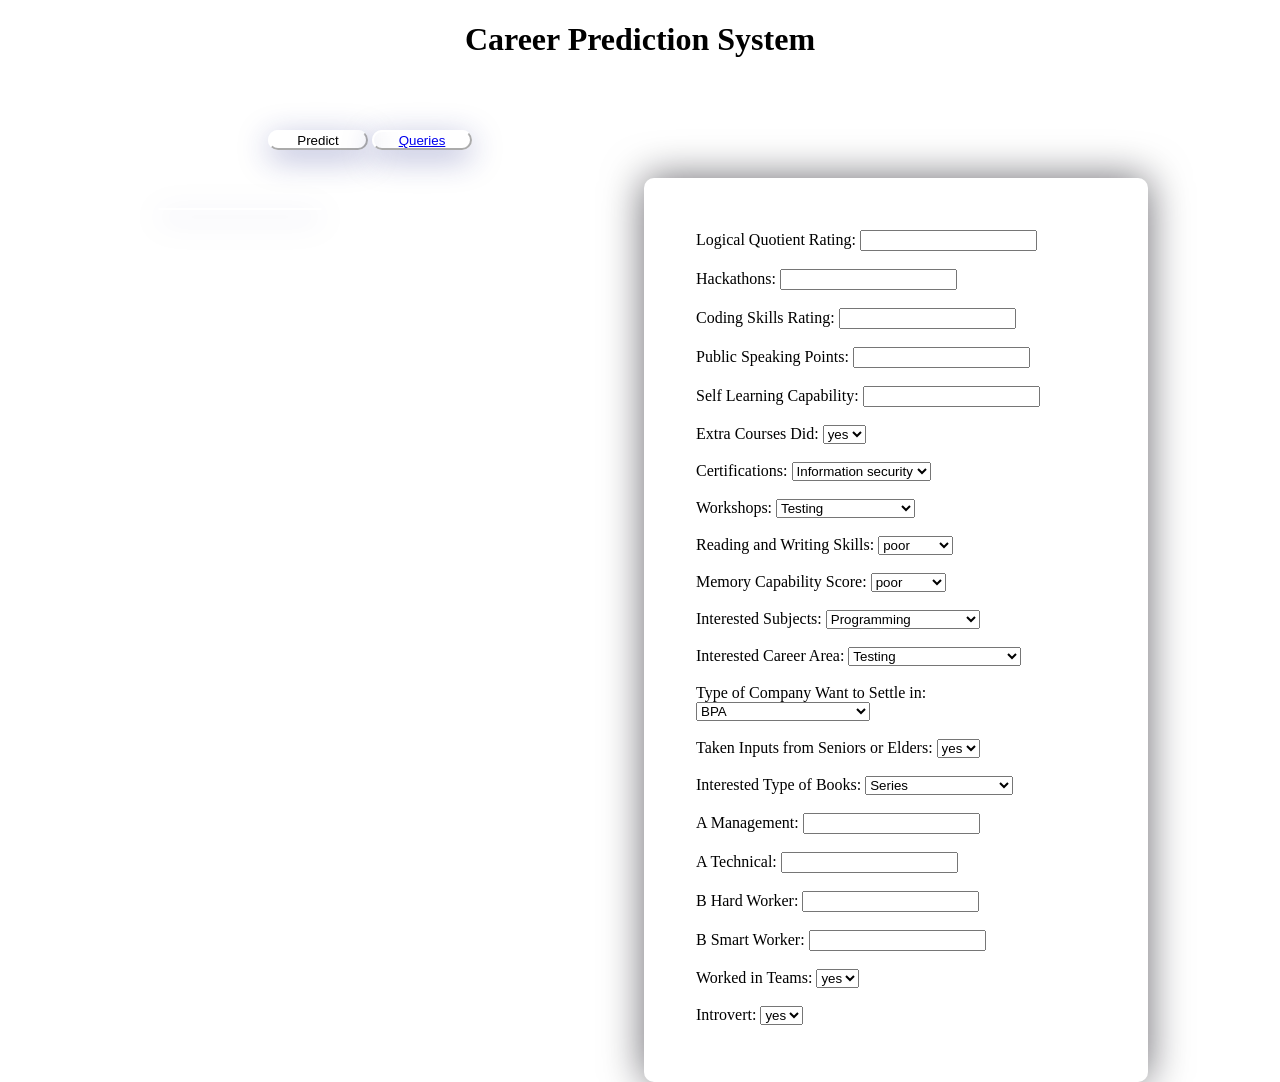
<file: MINI PROJECT 1-- SOURCECODE/templates/index.html>
<!DOCTYPE html>
<html>
<head>
	<title>ML Model Prediction</title>
	<meta charset="UTF-8">
	<meta name="viewport" content="width=device-width, initial-scale=1.0">
</head>
<body>
	<h1>Career Prediction System</h1>
    
	<form id="prediction-form">
        <div class="drop">
		<label for="Logical_quotient_rating">Logical Quotient Rating:</label>
		<input type="number" id="Logical_quotient_rating" name="Logical_quotient_rating" required><br><br>

		<label for="hackathons">Hackathons:</label>
		<input type="number" id="hackathons" name="hackathons" required><br><br>

		<label for="coding_skills_rating">Coding Skills Rating:</label>
		<input type="number" id="coding_skills_rating" name="coding_skills_rating" required><br><br>

		<label for="public_speaking_points">Public Speaking Points:</label>
		<input type="number" id="public_speaking_points" name="public_speaking_points" required><br><br>

		<label for="self_learning_capability">Self Learning Capability:</label>
		<input type="number" id="self_learning_capability" name="self_learning_capability" required><br><br>

		<label for="extra_courses_did">Extra Courses Did:</label>
		<select type="number" id="extra_courses_did" name="extra_courses_did" required>
            <option value="1">yes</option>
                <option value="0">no</option>
                </select><br><br>

		<label for="certifications">Certifications:</label>
		<select type="number" id="certifications" name="certifications" required>
            <option value="4">Information security</option>
          <option value="8">Shell programming</option>
          <option value="7">R programming</option>
          <option value="1">Distro making</option>
          <option value="5">Machine learning</option>
          <option value="2">Full stack</option>
          <option value="3">Hadoop</option>
          <option value="0">App development</option>
          <option value="6">Python</option>
    </select><br><br>

		<label for="workshops">Workshops:</label>
		<select type="number" id="workshops" name="workshops" required>
            <option value="6">Testing</option>
            <option value="2">Database security</option>
            <option value="3">Game development</option>
            <option value="1">Data science</option>
            <option value="5">System designing</option>
            <option value="4">Hacking</option>
            <option value="0">Cloud computing</option>
            <option value="7">Web technologies</option>
      </select><br><br>

		<label for="reading_and_writing_skills">Reading and Writing Skills:</label>
		<select type="number" id="reading_and_writing_skills" name="reading_and_writing_skills" required>
            <option value="0">poor</option>
                <option value="1">medium</option>
                <option value="2">excellent</option>
                </select><br><br>

		<label for="memory_capability_score">Memory Capability Score:</label>
		<select type="number" id="memory_capability_score" name="memory_capability_score" required>
        <option value="0">poor</option>
                <option value="1">medium</option>
                <option value="2">excellent</option>
                </select><br><br>

		<label for="interested_subjects">Interested Subjects:</label>
		<select type="number" id="interested_subjects" name="interested_subjects" required>
            <option value="9">Programming</option>
        <option value="2">Management</option>
        <option value="5">Data engineering</option>
        <option value="7">Networks</option>
        <option value="3">Software engineering</option>
        <option value="4">Cloud computing</option>
        <option value="8">Parallel computing</option>
        <option value="1">IOT</option>
        <option value="0">Computer architecture</option>
        <option value="6">Hacking</option>
        </select>
        <br><br>

		<label for="interested_career_area">Interested Career Area:</label>
		<select type="number" id="interested_career_area" name="interested_career_area" required>
            <option value="5">Testing</option>
    <option value="4">System developer</option>
    <option value="0">Business process analyst</option>
      <option value="3">Security</option>
      <option value="2">Developer</option>
      <option value="1">Cloud computing</option>
</select><br><br>

		<label for="type_of_company_want_to_settle_in">Type of Company Want to Settle in:</label>
		<select id="type_of_company_want_to_settle_in" name="type_of_company_want_to_settle_in" required>
            <option value="0">BPA</option>
            <option value="1">Cloud service</option>
            <option value="9">Product development</option>
            <option value="7">Testing and maintainance </option>
            <option value="4">SAas services</option>
            <option value="8">Web services</option>
            <option value="2">Finance</option>
            <option value="5">Sales and marketing</option>
            <option value="3">Product based</option>
            <option value="6">Service based</option>
        </select>

		<br>
<br>
		<label for="taken_inputs_from_seniors_or_elders">Taken Inputs from Seniors or Elders:</label>
		<select type="number" id="taken_inputs_from_seniors_or_elders" name="taken_inputs_from_seniors_or_elders" required>
            <option value="1">yes</option>
                <option value="0">no</option>
                </select><br><br>

		<label for="interested_type_of_books">Interested Type of Books:</label>
		<select type="number" id="interested_type_of_books" name="interested_type_of_books" required>
            <option value="28">Series</option>
            <option value="3">Autobiographies</option>
            <option value="29">Travel</option>
            <option value="13">Guide</option>
            <option value="14">Health</option>
            <option value="17">Journals</option>
            <option value="1">Anthology</option>
            <option value="9">Dictionaries</option>
            <option value="21">Prayer books</option>
            <option value="2">Art</option>
            <option value="11">Encyclopedias</option>
            <option value="22">Religion-Spirituality</option>
            <option value="0">Action and adventure</option>
            <option value="6">Comics</option>
            <option value="16">Horror</option>
            <option value="24">Satire</option>
            <option value="27">Self help</option>
            <option value="15">History</option>
            <option value="7">Cookbooks</option>
            <option value="18">Math</option>
            <option value="4">Biographies</option>
            <option value="10">Drama</option>
            <option value="8">Diaries</option>
            <option value="26">Science fiction</option>
            <option value="20">Poetry</option>
            <option value="23">Romance</option>
            <option value="25">Science</option>
            <option value="30">Trillogy</option>
            <option value="5">Children</option>
            <option value="19">Mystery</option>
      </select><br><br>

		<label for="A_management">A Management:</label>
		<input type="number" id="A_management" name="A_management" required><br><br>

		<label for="A_Technical">A Technical:</label>
<input type="number" id="A_Technical" name="A_Technical"  required><br><br>

<label for="B_hard_worker">B Hard Worker:</label>
<input type="number" id="B_hard_worker" name="B_hard_worker"  required><br><br>

<label for="B_smart_worker">B Smart Worker:</label>
<input type="number" id="B_smart_worker" name="B_smart_worker"  required><br><br>

<label for="worked_in_teams">Worked in Teams:</label>
<select type="number" id="worked_in_teams" name="worked_in_teams"  required>
    <option value="1">yes</option>
                <option value="0">no</option>
                </select><br><br>

<label for="introvert">Introvert:</label>
<select type="number" id="introvert" name="introvert"  required>
<option value="1">yes</option>
                <option value="0">no</option>
                </select><br><br></div>
                

<button type="submit" id="submit-btn" style="color:black;">Predict</button>
<button text-color:"black">
    <a type="button" href="page3.html" >Queries</a>
  </button><br>
  <br><br><br>

	</form>
    <br>
    <br>
    <br>
    

	<div id="result"></div>
    <script>
        const form = document.getElementById("prediction-form");
        const submitBtn = document.getElementById("submit-btn");
        const resultDiv = document.getElementById("result");

        form.addEventListener("submit", async (event) => {
            event.preventDefault();
            const formData = new FormData(form);
            const data = {
                // "Age": parseInt(formData.get("Age")),
                // "SystolicBP": parseInt(formData.get("SystolicBp")),
                // "DiastolicBP": parseInt(formData.get("DiastolicBp")),
                // "BS": parseInt(formData.get("BS")),
                // "BodyTemp": parseInt(formData.get("BodyTemp")),
                // "HeartRate": parseInt(formData.get("HeartRate")),
                "Logical_quotient_rating": parseInt(formData.get("Logical_quotient_rating")),
                "hackathons": parseInt(formData.get("hackathons")),
                "coding_skills_rating": parseInt(formData.get("coding_skills_rating")),
                "public_speaking_points": parseInt(formData.get("public_speaking_points")),
                "self_learning_capability": parseInt(formData.get("self_learning_capability")),
                "extra_courses_did": parseInt(formData.get("extra_courses_did")),
                "certifications": parseInt(formData.get("certifications")),
                "workshops": parseInt(formData.get("workshops")),
                "reading_and_writing_skills": parseInt(formData.get("reading_and_writing_skills")),
                "memory_capability_score": parseInt(formData.get("memory_capability_score")),
                "interested_subjects": parseInt(formData.get("interested_subjects")),
                "interested_career_area": parseInt(formData.get("interested_career_area")),
                "type_of_company_want_to_settle_in": parseInt(formData.get("type_of_company_want_to_settle_in")),
                "taken_inputs_from_seniors_or_elders": parseInt(formData.get("taken_inputs_from_seniors_or_elders")),
                "interested_type_of_books": parseInt(formData.get("interested_type_of_books")),
                "A_management": parseInt(formData.get("A_management")),
                "A_Technical": parseInt(formData.get("A_Technical")),
                "B_smart_worker": parseInt(formData.get("B_smart_worker")),
                "B_hard_worker": parseInt(formData.get("B_hard_worker")),
                "worked_in_teams": parseInt(formData.get("worked_in_teams")),
                "introvert": parseInt(formData.get("introvert")),
            };
            const response = await fetch("http://192.168.149.97:8000/predict", {
                method: "POST",
                headers: {
                    "Content-Type": "application/json"
                },
                body: JSON.stringify(data),
            });
            const result = await response.json();
            console.log(result);
            resultDiv.innerHTML = `<p><br> The predicted domain using machine learning is : <br> ${result.prediction} <br></p>`;
        });
    </script>
    <style>
        body{
            left:300px;
            
           
            @import url('https://fonts.googleapis.com/css?family=Source+Code+Pro:200');

    background-image: url('https://static.pexels.com/photos/414171/pexels-photo-414171.jpeg');
  background-size:cover;
        -webkit-animation: slidein 100s;
        animation: slidein 100s;

        -webkit-animation-fill-mode: forwards;
        animation-fill-mode: forwards;

        -webkit-animation-iteration-count: infinite;
        animation-iteration-count: infinite;

        -webkit-animation-direction: alternate;
        animation-direction: alternate;              
}

@-webkit-keyframes slidein {
from {background-position: top; background-size:3000px; }
to {background-position: -100px 0px;background-size:2750px;}
}

@keyframes slidein {
from {background-position: top;background-size:3000px; }
to {background-position: -100px 0px;background-size:2750px;}


}
h1 {text-align: center;
    font-family:'Times new roman';}
    h4{
        font-family:'georgia';
        left:30px;
    }

button{
    background: rgba( 255, 255, 255, 0.2 );
  box-shadow: 0 8px 32px 0 rgba( 31, 38, 135, 0.37 );
  backdrop-filter: blur( 4px );
  -webkit-backdrop-filter: blur( 4px );
  border-radius: 10px;
  border-color:white;
  width:100px;
  height:80px;
    top:50px;
    left:260px;
    position:relative;
    height:20px;
    font-family: 'Raleway', sans-serif;
    color: white;
}
        
        .drop{
            height: 800px;
    width: 400px;
    background-color: rgba(255,255,255,0.13);
    position: absolute;
    transform: translate(-50%,-50%);
    top: 70%;
    left: 70%;
    bottom:25%;
    border-radius: 10px;
    backdrop-filter: blur(10px);
    border: 2px solid rgba(255,255,255,0.1);
    box-shadow: 0 0 40px rgba(8,7,16,0.6);
    padding: 50px 50px;
            
 }
 #result{
    text-align:center;
    border-radius:30px;
  margin-left:150px;
  margin-right:950px;
  background: rgba( 255, 255, 255, 0.05 );
  box-shadow: 0 8px 32px 0 rgba( 31, 38, 135, 0.37 );
  backdrop-filter: blur( 16.5px );
  -webkit-backdrop-filter: blur( 16.5px );
  border-radius: 30px;
  border: 1px solid rgba( 255, 255, 255, 0.18 );

 }
    </style>
</body>
</html>
</file>
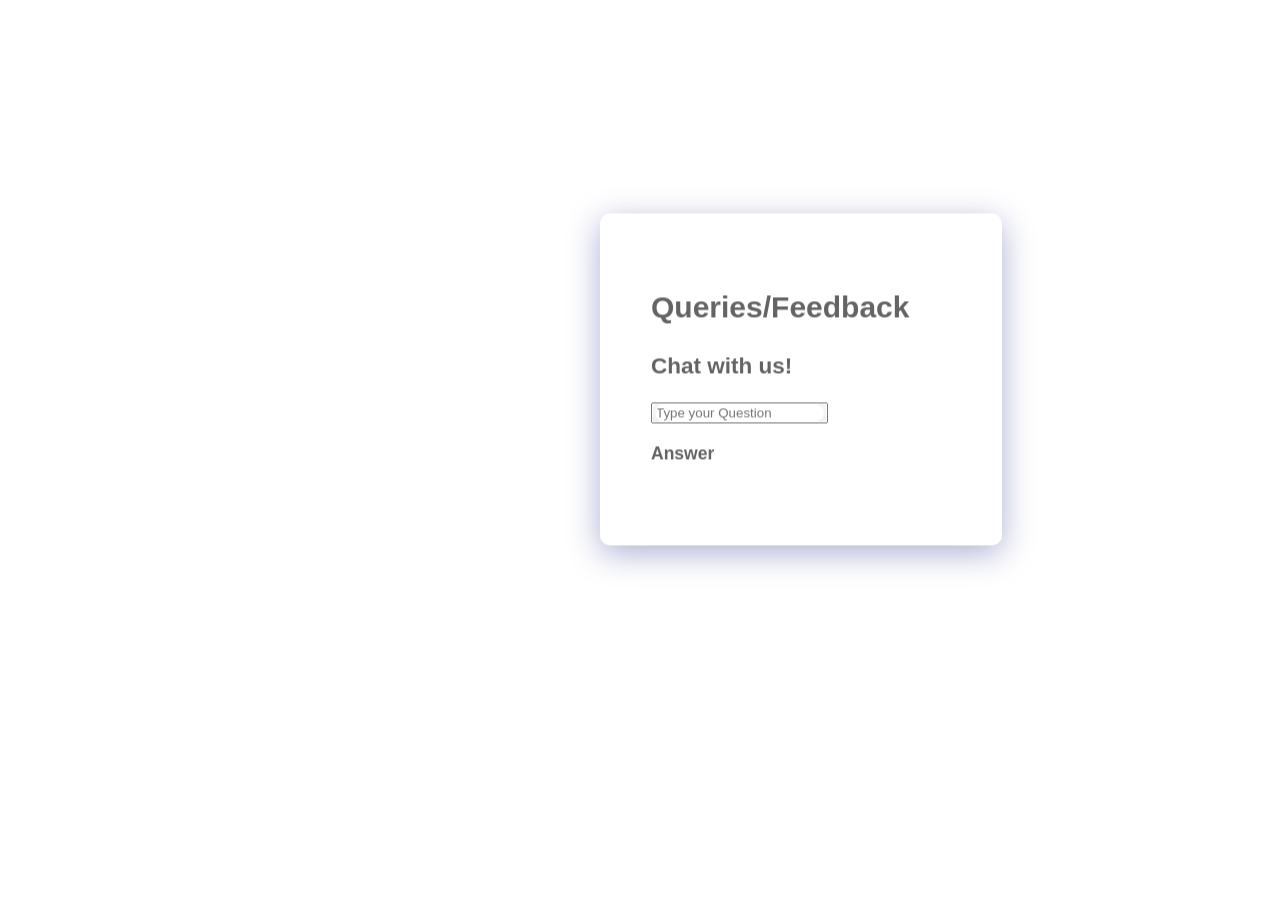
<file: MINI PROJECT 1-- SOURCECODE/templates/page3.html>
<html>
    <head>
        <link rel="stylesheet" href="page3.css">
    </head>
    <body >
        <div class="glass">
            <h1 style="color:rgb(100, 100, 100);">Queries/Feedback</h1>
            <h2 style="color:rgb(100, 100, 100);">Chat with us!</h2>
            <div class="input" style="color:black;">
            <input
            type="text"
            id="userBox"
            onkeydown="if(event.keyCode == 13){ talk()}"
            placeholder="Type your Question"
            />
            </div>
            <p id="chatLog" ><h3 style="color:rgb(100, 100, 100);" >Answer</h3></p>
    </body>
    <script>
        function talk(){
            var know = {
                "Hi":"Hello there!!",
            "Who are you" : "Hello, We are predictors! ",
        "who are you" : "Hello, We are predictors! ",
            "How are you" : "Good :)",
        "how are you" : "Good :)",
            "What can i do for me" : "Predict your job using your skills",
            "Is this prediction correct":"YEAH!.It is predicted based on your input",
        "Can you change this prediction":"No,It is predicted based on your skills given",
            "Ok" : "Thank You So Much ",
        "Good":"Thanks for your feedback",
        "Bad":"Sorry, Will try to improve",
        "Bye" : "Okay! Will meet soon.."
            };
            var user = document.getElementById('userBox').value;
            document.getElementById('chatLog').innerHTML = user + "<br>";
            if (user in know) {
            document.getElementById('chatLog').innerHTML = know[user] + "<br>";
            }else{
            document.getElementById('chatLog').innerHTML = "Sorry,I didn't understand <br>";
            }
            }
        </script>
          
</html>
</file>
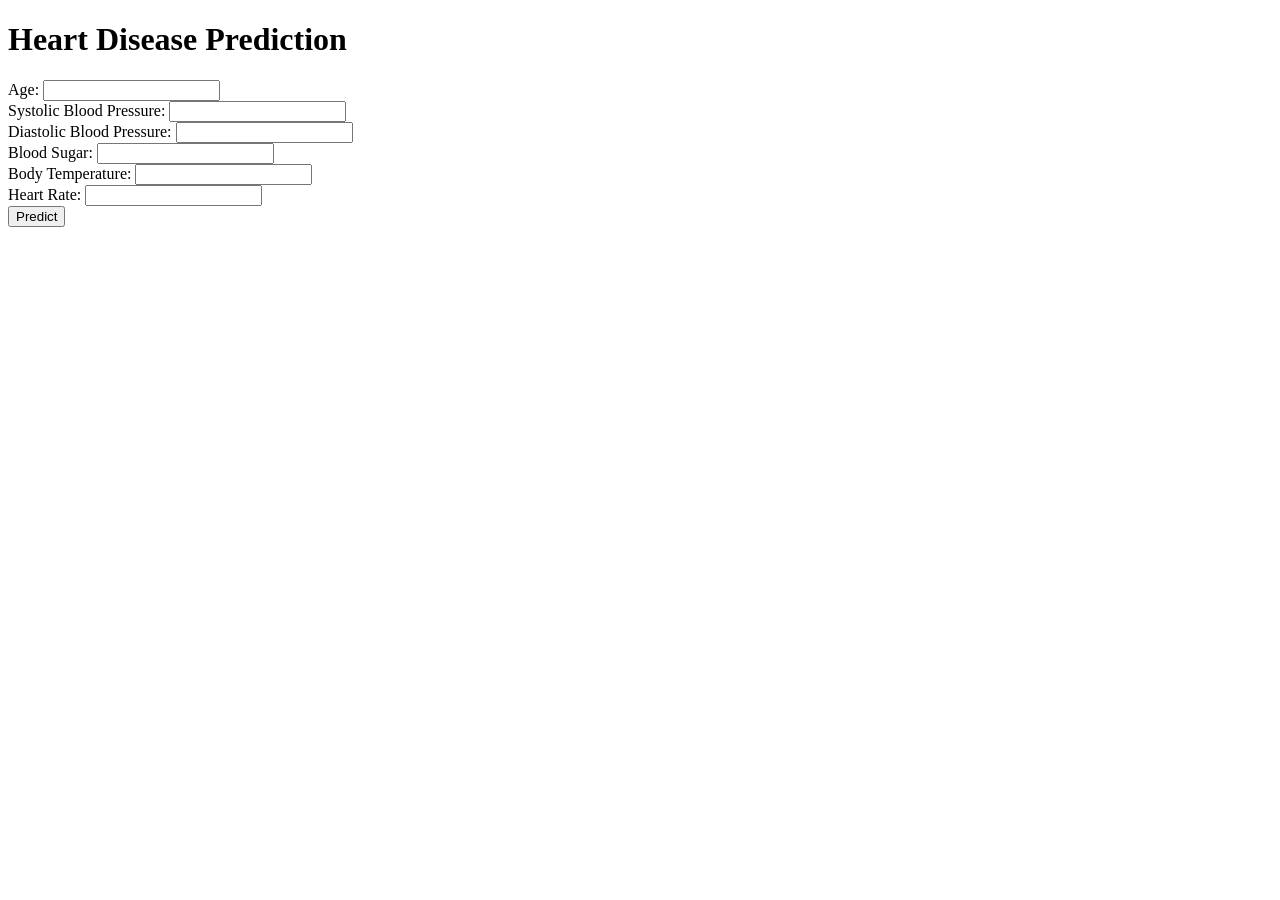
<file: MINI PROJECT 1-- SOURCECODE/templates/saw.html>
<!DOCTYPE html>
<html>

<head>
    <title>Heart Disease Prediction</title>
</head>

<body>
    <h1>Heart Disease Prediction</h1>
    <form id="prediction-form">
        <label for="Age">Age:</label>
        <input type="number" name="Age" id="Age" required><br>
        <label for="SystolicBp">Systolic Blood Pressure:</label>
        <input type="number" name="SystolicBp" id="SystolicBp" required><br>
        <label for="DiastolicBp">Diastolic Blood Pressure:</label>
        <input type="number" name="DiastolicBp" id="DiastolicBp" required><br>
        <label for="BS">Blood Sugar:</label>
        <input type="number" name="BS" id="BS" required><br>
        <label for="BodyTemp">Body Temperature:</label>
        <input type="number" name="BodyTemp" id="BodyTemp" required><br>
        <label for="HeartRate">Heart Rate:</label>
        <input type="number" name="HeartRate" id="HeartRate" required><br>
        <button type="submit" id="submit-btn">Predict</button>
    </form>

    <div id="result"></div>
    <script>
        const form = document.getElementById("prediction-form");
        const submitBtn = document.getElementById("submit-btn");
        const resultDiv = document.getElementById("result");

        form.addEventListener("submit", async (event) => {
            event.preventDefault();
            const formData = new FormData(form);
            const data = {
                // "Age": parseInt(formData.get("Age")),
                // "SystolicBP": parseInt(formData.get("SystolicBp")),
                // "DiastolicBP": parseInt(formData.get("DiastolicBp")),
                // "BS": parseInt(formData.get("BS")),
                // "BodyTemp": parseInt(formData.get("BodyTemp")),
                // "HeartRate": parseInt(formData.get("HeartRate")),
                "Logical_quotient_rating": parseInt(formData.get("Logical_quotient_rating")),
                "hackathons": parseInt(formData.get("hackathons")),
                "coding_skills_rating": parseInt(formData.get("coding_skills_rating")),
                "public_speaking_points": parseInt(formData.get("public_speaking_points")),
                "self_learning_capability": parseInt(formData.get("self_learning_capability")),
                "extra_courses_did": parseInt(formData.get("extra_courses_did")),
                "certifications": parseInt(formData.get("certifications")),
                "workshops": parseInt(formData.get("workshops")),
                "reading_and_writing_skills": parseInt(formData.get("reading_and_writing_skills")),
                "memory_capability_score": parseInt(formData.get("memory_capability_score")),
                "interested_subjects": parseInt(formData.get("interested_subjects")),
                "interested_career_area": parseInt(formData.get("interested_career_area")),
                "type_of_company_want_to_settle_in": parseInt(formData.get("type_of_company_want_to_settle_in")),
                "taken_inputs_from_seniors_or_elders": parseInt(formData.get("taken_inputs_from_seniors_or_elders")),
                "interested_type_of_books": parseInt(formData.get("interested_type_of_books")),
                "A_management": parseInt(formData.get("A_management")),
                "A_Technical": parseInt(formData.get("A_Technical")),
                "B_smart_worker": parseInt(formData.get("B_smart_worker")),
                "B_hard_worker": parseInt(formData.get("B_hard_worker")),
                "worked_in_teams": parseInt(formData.get("Age")),
                "introvert": parseInt(formData.get("Age")),
            };
            const response = await fetch("http://192.168.113.186:8000/predict", {
                method: "POST",
                headers: {
                    "Content-Type": "application/json"
                },
                body: JSON.stringify(data),
            });
            const result = await response.json();
            console.log(result);
            resultDiv.innerHTML = `<p>The predicted outcome is: ${result.prediction}</p>`;
        });
    </script>

</body>

</html>
</file>
<file: MINI PROJECT 1-- SOURCECODE/templates/page3.css>
.glass {
    font-family: 'Raleway', sans-serif;
    font-size:15px;
    font-weight:200;
    font-color:black;
        top:230px;
        left:600px;
        position:absolute;
      width : 300px;
      height: 230px;
      color:black;
      background-size: 1000% 1000%;
    
      -webkit-animation: AnimationName 24s ease infinite;
      animation: AnimationName 24s ease infinite;
    padding: 50px;
    color: white;
    border-radius: 9px;
    backdrop-filter: blur(50px);
    border: 2px solid transparent;
    background-clip: padding-box;
    box-shadow: 10px 10px 10px rgba(11, 11, 11, 0.3);
    line-height: 1.5;
    transform: translatey(-5%);
    transition: transform 0.5s;
    background: rgba( 255, 255, 255, 0.2 );
    box-shadow: 0 8px 32px 0 rgba( 31, 38, 135, 0.37 );
    backdrop-filter: blur( 4px );
    -webkit-backdrop-filter: blur( 4px );
    border-radius: 10px;
    border: 1px solid rgba( 255, 255, 255, 0.18 );
}
button{
    background: rgba( 255, 255, 255, 0.2 );
  box-shadow: 0 8px 32px 0 rgba( 31, 38, 135, 0.37 );
  backdrop-filter: blur( 4px );
  -webkit-backdrop-filter: blur( 4px );
  border-radius: 10px;
  border-color:white;
    top:43px;
    left:230px;
    position:relative;
    height:20px;
    font-family: 'Raleway', sans-serif;
    color: black;
  }
  a:link {
    color: rgb(100, 100, 100);";
  }
  a:visited {
    color: rgb(100, 100, 100);;
  }
  /* ::placeholder {
    background: rgba( 255, 255, 255, 0.2 );
box-shadow: 0 8px 32px 0 rgba( 31, 38, 135, 0.37 );
backdrop-filter: blur( 4px );
-webkit-backdrop-filter: blur( 4px );
border-radius: 10px;
border: 1px solid rgba( 255, 255, 255, 0.18 );
  } */
  ::-webkit-input-placeholder { 
    background: rgba( 255, 255, 255, 0.2 );
box-shadow: 0 8px 32px 0 rgba( 31, 38, 135, 0.37 );
backdrop-filter: blur( 4px );
-webkit-backdrop-filter: blur( 4px );
border-radius: 10px;
border: 1px solid rgba( 255, 255, 255, 0.18 );
}
    
  
body{
  
  @import url('https://fonts.googleapis.com/css?family=Source+Code+Pro:200');

    background-image: url('https://static.pexels.com/photos/414171/pexels-photo-414171.jpeg');
  background-size:cover;
        -webkit-animation: slidein 100s;
        animation: slidein 100s;

        -webkit-animation-fill-mode: forwards;
        animation-fill-mode: forwards;

        -webkit-animation-iteration-count: infinite;
        animation-iteration-count: infinite;

        -webkit-animation-direction: alternate;
        animation-direction: alternate;              
}

@-webkit-keyframes slidein {
from {background-position: top; background-size:3000px; }
to {background-position: -100px 0px;background-size:2750px;}
}

@keyframes slidein {
from {background-position: top;background-size:3000px; }
to {background-position: -100px 0px;background-size:2750px;}  
}
</file>
